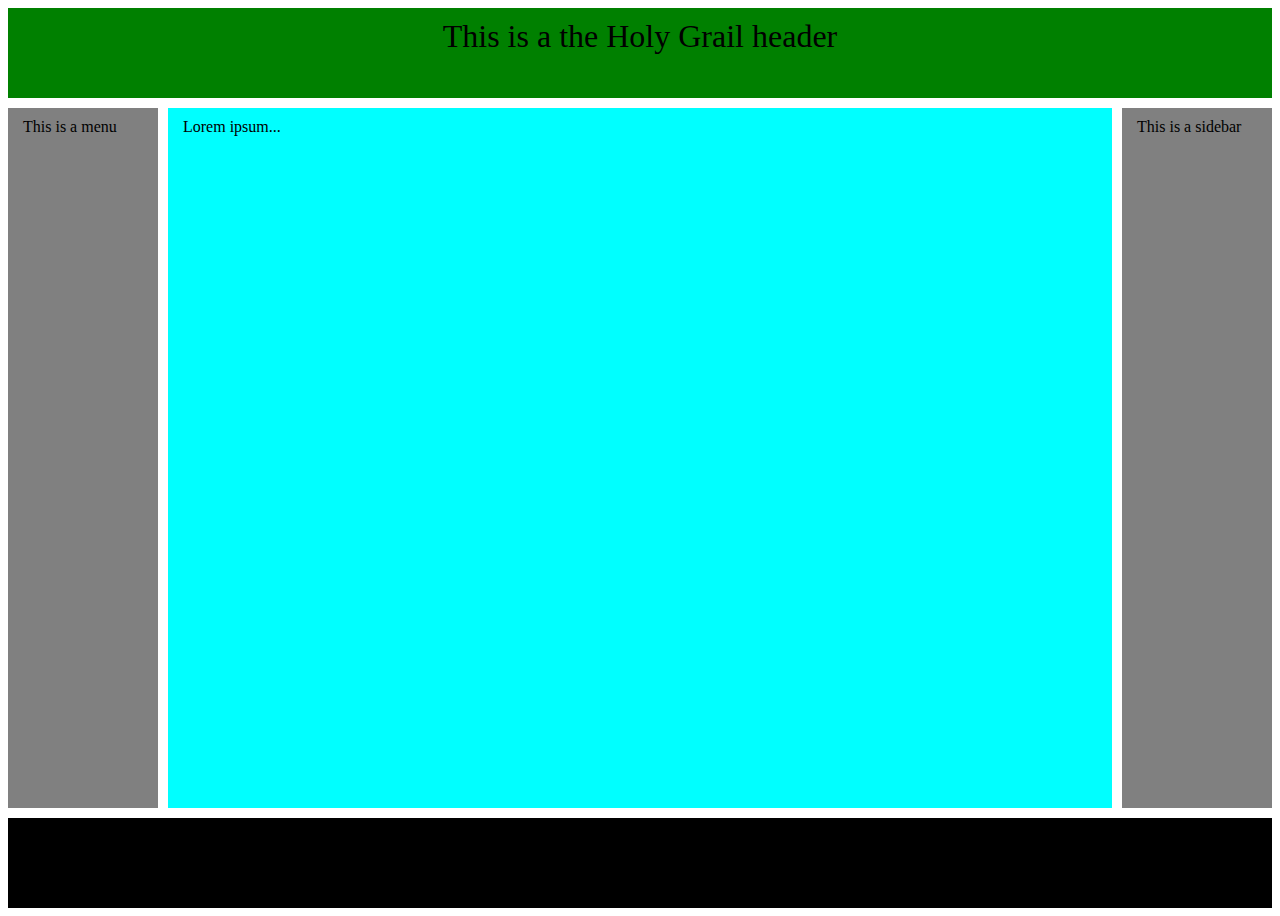
<file: holy-grail-layout/index.html>
<!DOCTYPE html>
<html>
    <head>
        <meta charset="UTF-8">
        <meta name="viewport" content="width = device-width, initial-scale = 1.0">
        <meta http-equiv="X-UA-Compatible" content = "ie=edge">
			<link rel="stylesheet" type="text/css" href="style.css">
        <title> Keat </title>
    </head>
    
    <body>
			
      <div class="container">
				<header class="header"> This is a the Holy Grail header</header>
				<div class="menu">This is a menu</div>
				<div class="main"><p>Lorem ipsum...</p></div>
				<div class="sidebar">This is a sidebar</div>
				<div class="footer">This is the footer</div>
			</div>
			
    </body>
</html>
</file>
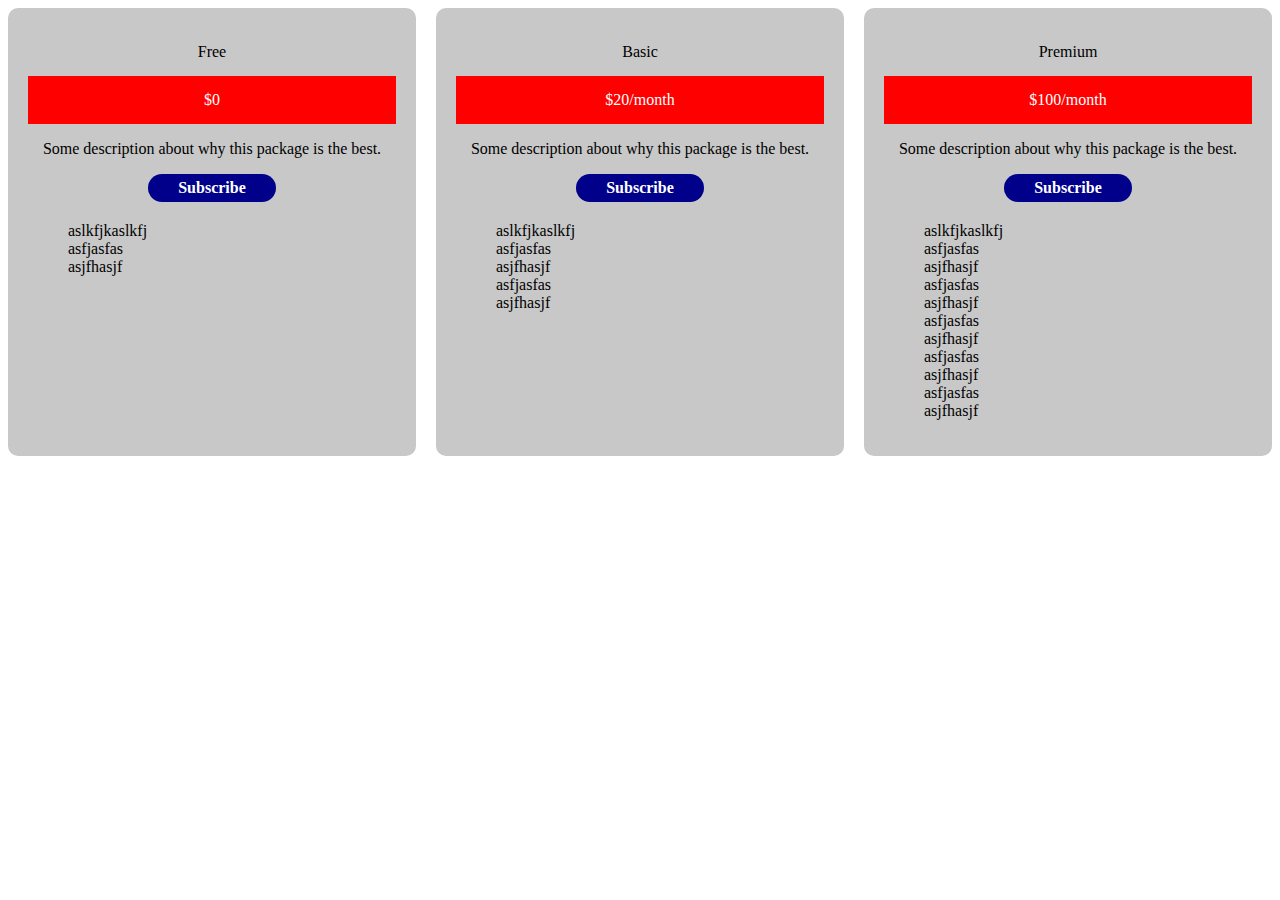
<file: pricing-tables/index.html>
<!DOCTYPE html>
<html>
    <head>
        <meta charset="UTF-8">
        <meta name="viewport" content="width = device-width, initial-scale = 1.0">
        <meta http-equiv="X-UA-Compatible" content = "ie=edge">
				<link rel="stylesheet" type="text/css" href="style.css">
        <title> Keat </title>
    </head>
    
    <body>
			
			<div class="main-container">
				<div class="container">
					<header class="header">Free</header>
					<div class="price">$0</div>
					<div class="desc"><p>Some description about why this package is the best.</p></div>
					<div class="subscribe"><a class="button" href="#">Subscribe</a></div>
					<div class="features">
						<ul>
							<li>aslkfjkaslkfj</li>
							<li>asfjasfas</li>
							<li>asjfhasjf</li>
						</ul>
					</div>
				</div>
				
				<div class="container">
					<header class="header">Basic</header>
					<div class="price">$20/month</div>
					<div class="desc"><p>Some description about why this package is the best.</p></div>
					<div class="subscribe"><a class="button" href="#">Subscribe</a></div>
					<div class="features">
						<ul>
							<li>aslkfjkaslkfj</li>
							<li>asfjasfas</li>
							<li>asjfhasjf</li>
							<li>asfjasfas</li>
							<li>asjfhasjf</li>
						</ul>
					</div>
				</div>
				
				<div class="container">
					<header class="header">Premium</header>
					<div class="price">$100/month</div>
					<div class="desc"><p>Some description about why this package is the best.</p></div>
					<div class="subscribe"><a class="button" href="#">Subscribe</a></div>
					<div class="features">
						<ul>
							<li>aslkfjkaslkfj</li>
							<li>asfjasfas</li>
							<li>asjfhasjf</li>
							<li>asfjasfas</li>
							<li>asjfhasjf</li>
							<li>asfjasfas</li>
							<li>asjfhasjf</li>
							<li>asfjasfas</li>
							<li>asjfhasjf</li>
							<li>asfjasfas</li>
							<li>asjfhasjf</li>
						</ul>
					</div>
				</div>		
								
			</div>
			
        
    </body>
</html>
</file>
<file: holy-grail-layout/style.css>
* {
	box-sizing: border-box;
}

.container {
	display: grid;
	grid-template-areas: 
		"header header header"
		"menu main sidebar"
		"footer footer footer";
	grid-template-columns: 150px 1fr 150px;
	grid-template-rows: auto 1fr auto;
	grid-gap: 10px;
	height: 100vh;
}

.header {
	background-color: green;
	font-size: 2rem;
	text-align: center;
	height: 10vh;
}

.menu {
	background-color: grey;
}

.main {
	background-color: aqua;
}

.sidebar {
	background-color: grey;
}

.footer {
	background-color: black;
	height: 10vh;
}

.header, .menu, .main, .sidebar, .footer {
	padding: 10px 15px;
}

p {
	margin: 0;
}

.header { grid-area: header; }
.main { grid-area: main; }
.menu { grid-area: menu; }
.sidebar { grid-area: sidebar; }
.footer { grid-area: footer; }
</file>
<file: pricing-tables/style.css>
* {
	box-sizing: border-box;
}


.main-container {
	display: grid;
	grid-template-columns: repeat(3, 1fr);
	text-align: center;
	grid-column-gap: 20px;
	border-radius: 10px;
}

.features {
	text-align: left;
	margin-top: 20px;
}

.features li {
	list-style-type: none;
}

.price {
	background-color: red;
	padding: 15px;
	color: #ffffff;
}

.header {
	padding: 15px;
}

.container {
	background-color: rgb(200,200,200);
	border-radius: 10px;
	padding: 20px;
}

.button {
	text-decoration: none;
	color: #ffffff;
	font-weight: bold;
	background-color: darkblue;
	padding:  5px 30px;
	border-radius: 20px;
	display: inline-block;
}
</file>
